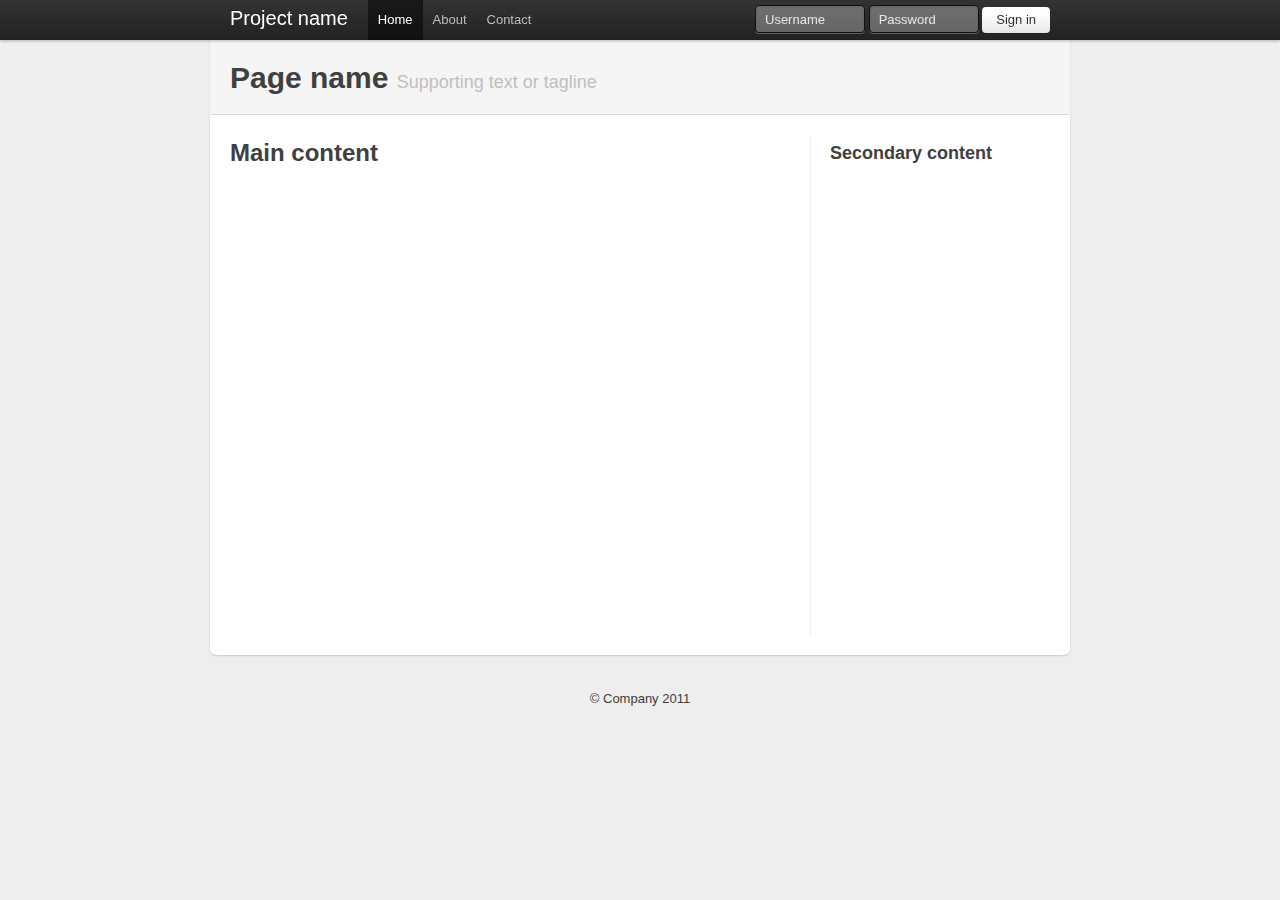
<file: lib/twitter-bootstrap/examples/container-app.html>
<!DOCTYPE html>
<html lang="en">
  <head>
    <meta charset="utf-8">
    <title>Bootstrap, from Twitter</title>
    <meta name="description" content="">
    <meta name="author" content="">

    <!-- Le HTML5 shim, for IE6-8 support of HTML elements -->
    <!--[if lt IE 9]>
      <script src="http://html5shim.googlecode.com/svn/trunk/html5.js"></script>
    <![endif]-->

    <!-- Le styles -->
    <link href="../bootstrap.css" rel="stylesheet">
    <style type="text/css">
      /* Override some defaults */
      html, body {
        background-color: #eee;
      }
      body {
        padding-top: 40px; /* 40px to make the container go all the way to the bottom of the topbar */
      }
      .container > footer p {
        text-align: center; /* center align it with the container */
      }
      .container {
        width: 820px; /* downsize our container to make the content feel a bit tighter and more cohesive. NOTE: this removes two full columns from the grid, meaning you only go to 14 columns and not 16. */
      }

      /* The white background content wrapper */
      .content {
        background-color: #fff;
        padding: 20px;
        margin: 0 -20px; /* negative indent the amount of the padding to maintain the grid system */
        -webkit-border-radius: 0 0 6px 6px;
           -moz-border-radius: 0 0 6px 6px;
                border-radius: 0 0 6px 6px;
        -webkit-box-shadow: 0 1px 2px rgba(0,0,0,.15);
           -moz-box-shadow: 0 1px 2px rgba(0,0,0,.15);
                box-shadow: 0 1px 2px rgba(0,0,0,.15);
      }

      /* Page header tweaks */
      .page-header {
        background-color: #f5f5f5;
        padding: 20px 20px 10px;
        margin: -20px -20px 20px;
      }

      /* Styles you shouldn't keep as they are for displaying this base example only */
      .content .span10,
      .content .span4 {
        min-height: 500px;
      }
      /* Give a quick and non-cross-browser friendly divider */
      .content .span4 {
        margin-left: 0;
        padding-left: 19px;
        border-left: 1px solid #eee;
      }

      .topbar .btn {
        border: 0;
      }

    </style>

    <!-- Le fav and touch icons -->
    <link rel="shortcut icon" href="images/favicon.ico">
    <link rel="apple-touch-icon" href="images/apple-touch-icon.png">
    <link rel="apple-touch-icon" sizes="72x72" href="images/apple-touch-icon-72x72.png">
    <link rel="apple-touch-icon" sizes="114x114" href="images/apple-touch-icon-114x114.png">
  </head>

  <body>

    <div class="topbar">
      <div class="fill">
        <div class="container">
          <a class="brand" href="#">Project name</a>
          <ul class="nav">
            <li class="active"><a href="#">Home</a></li>
            <li><a href="#about">About</a></li>
            <li><a href="#contact">Contact</a></li>
          </ul>
          <form action="" class="pull-right">
            <input class="input-small" type="text" placeholder="Username">
            <input class="input-small" type="password" placeholder="Password">
            <button class="btn" type="submit">Sign in</button>
          </form>
        </div>
      </div>
    </div>

    <div class="container">

      <div class="content">
        <div class="page-header">
          <h1>Page name <small>Supporting text or tagline</small></h1>
        </div>
        <div class="row">
          <div class="span10">
            <h2>Main content</h2>
          </div>
          <div class="span4">
            <h3>Secondary content</h3>
          </div>
        </div>
      </div>

      <footer>
        <p>&copy; Company 2011</p>
      </footer>

    </div> <!-- /container -->

  </body>
</html>
</file>
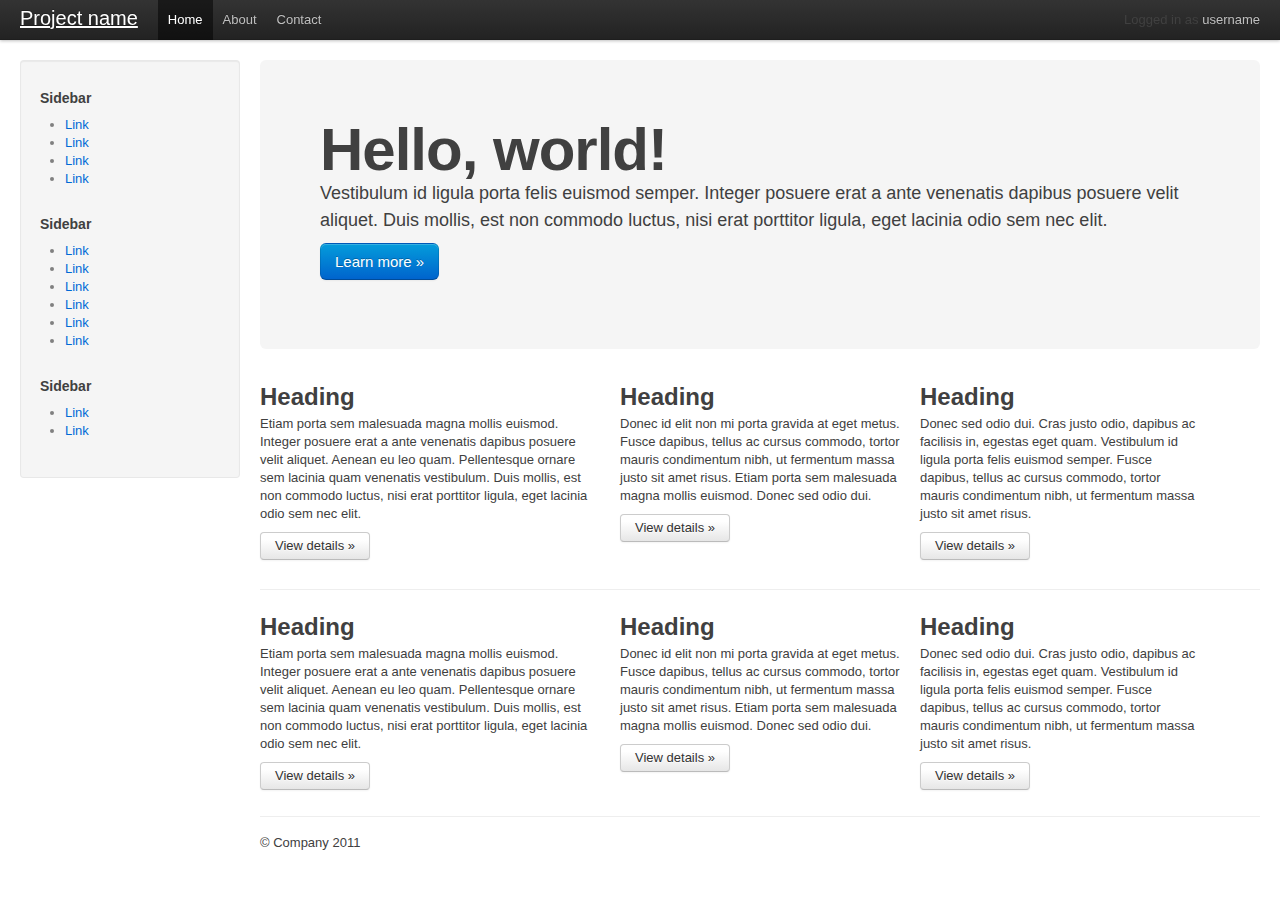
<file: lib/twitter-bootstrap/examples/fluid.html>
<!DOCTYPE html>
<html lang="en">
  <head>
    <meta charset="utf-8">
    <title>Bootstrap, from Twitter</title>
    <meta name="description" content="">
    <meta name="author" content="">

    <!-- Le HTML5 shim, for IE6-8 support of HTML elements -->
    <!--[if lt IE 9]>
      <script src="http://html5shim.googlecode.com/svn/trunk/html5.js"></script>
    <![endif]-->

    <!-- Le styles -->
    <link href="../bootstrap.css" rel="stylesheet">
    <style type="text/css">
      body {
        padding-top: 60px;
      }
    </style>

    <!-- Le fav and touch icons -->
    <link rel="shortcut icon" href="images/favicon.ico">
    <link rel="apple-touch-icon" href="images/apple-touch-icon.png">
    <link rel="apple-touch-icon" sizes="72x72" href="images/apple-touch-icon-72x72.png">
    <link rel="apple-touch-icon" sizes="114x114" href="images/apple-touch-icon-114x114.png">
  </head>

  <body>

    <div class="topbar">
      <div class="topbar-inner">
        <div class="container-fluid">
          <a class="brand" href="#">Project name</a>
          <ul class="nav">
            <li class="active"><a href="#">Home</a></li>
            <li><a href="#about">About</a></li>
            <li><a href="#contact">Contact</a></li>
          </ul>
          <p class="pull-right">Logged in as <a href="#">username</a></p>
        </div>
      </div>
    </div>

    <div class="container-fluid">
      <div class="sidebar">
        <div class="well">
          <h5>Sidebar</h5>
          <ul>
            <li><a href="#">Link</a></li>
            <li><a href="#">Link</a></li>
            <li><a href="#">Link</a></li>
            <li><a href="#">Link</a></li>
          </ul>
          <h5>Sidebar</h5>
          <ul>
            <li><a href="#">Link</a></li>
            <li><a href="#">Link</a></li>
            <li><a href="#">Link</a></li>
            <li><a href="#">Link</a></li>
            <li><a href="#">Link</a></li>
            <li><a href="#">Link</a></li>
          </ul>
          <h5>Sidebar</h5>
          <ul>
            <li><a href="#">Link</a></li>
            <li><a href="#">Link</a></li>
          </ul>
        </div>
      </div>
      <div class="content">
        <!-- Main hero unit for a primary marketing message or call to action -->
        <div class="hero-unit">
          <h1>Hello, world!</h1>
          <p>Vestibulum id ligula porta felis euismod semper. Integer posuere erat a ante venenatis dapibus posuere velit aliquet. Duis mollis, est non commodo luctus, nisi erat porttitor ligula, eget lacinia odio sem nec elit.</p>
          <p><a class="btn primary large">Learn more &raquo;</a></p>
        </div>

        <!-- Example row of columns -->
        <div class="row">
          <div class="span6">
            <h2>Heading</h2>
            <p>Etiam porta sem malesuada magna mollis euismod. Integer posuere erat a ante venenatis dapibus posuere velit aliquet. Aenean eu leo quam. Pellentesque ornare sem lacinia quam venenatis vestibulum. Duis mollis, est non commodo luctus, nisi erat porttitor ligula, eget lacinia odio sem nec elit.</p>
            <p><a class="btn" href="#">View details &raquo;</a></p>
          </div>
          <div class="span5">
            <h2>Heading</h2>
             <p>Donec id elit non mi porta gravida at eget metus. Fusce dapibus, tellus ac cursus commodo, tortor mauris condimentum nibh, ut fermentum massa justo sit amet risus. Etiam porta sem malesuada magna mollis euismod. Donec sed odio dui. </p>
            <p><a class="btn" href="#">View details &raquo;</a></p>
         </div>
          <div class="span5">
            <h2>Heading</h2>
            <p>Donec sed odio dui. Cras justo odio, dapibus ac facilisis in, egestas eget quam. Vestibulum id ligula porta felis euismod semper. Fusce dapibus, tellus ac cursus commodo, tortor mauris condimentum nibh, ut fermentum massa justo sit amet risus.</p>
            <p><a class="btn" href="#">View details &raquo;</a></p>
          </div>
        </div>

        <hr>

        <!-- Example row of columns -->
        <div class="row">
          <div class="span6">
            <h2>Heading</h2>
            <p>Etiam porta sem malesuada magna mollis euismod. Integer posuere erat a ante venenatis dapibus posuere velit aliquet. Aenean eu leo quam. Pellentesque ornare sem lacinia quam venenatis vestibulum. Duis mollis, est non commodo luctus, nisi erat porttitor ligula, eget lacinia odio sem nec elit.</p>
            <p><a class="btn" href="#">View details &raquo;</a></p>
          </div>
          <div class="span5">
            <h2>Heading</h2>
             <p>Donec id elit non mi porta gravida at eget metus. Fusce dapibus, tellus ac cursus commodo, tortor mauris condimentum nibh, ut fermentum massa justo sit amet risus. Etiam porta sem malesuada magna mollis euismod. Donec sed odio dui. </p>
            <p><a class="btn" href="#">View details &raquo;</a></p>
         </div>
          <div class="span5">
            <h2>Heading</h2>
            <p>Donec sed odio dui. Cras justo odio, dapibus ac facilisis in, egestas eget quam. Vestibulum id ligula porta felis euismod semper. Fusce dapibus, tellus ac cursus commodo, tortor mauris condimentum nibh, ut fermentum massa justo sit amet risus.</p>
            <p><a class="btn" href="#">View details &raquo;</a></p>
          </div>
        </div>

        <footer>
          <p>&copy; Company 2011</p>
        </footer>
      </div>
    </div>

  </body>
</html>
</file>
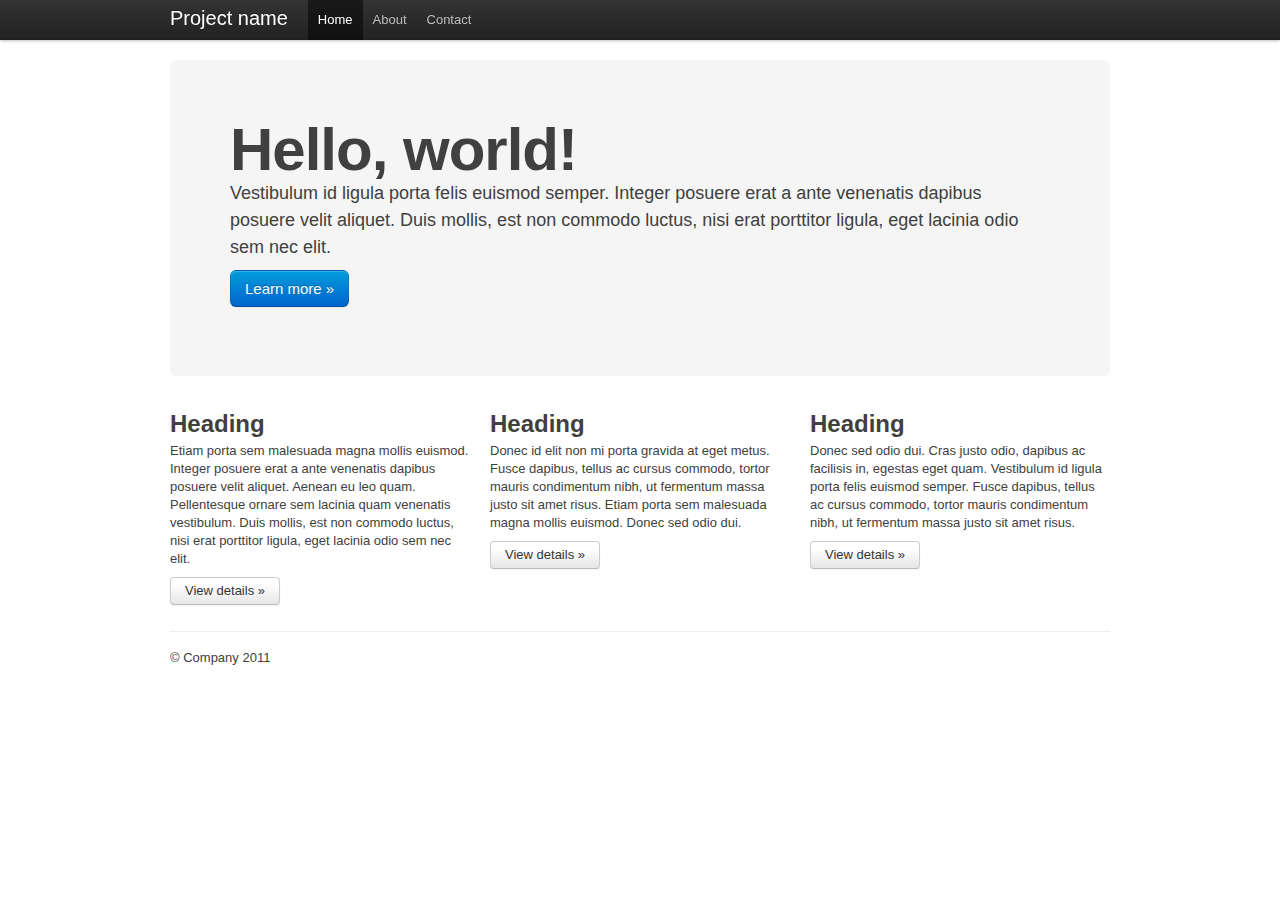
<file: lib/twitter-bootstrap/examples/hero.html>
<!DOCTYPE html>
<html lang="en">
  <head>
    <meta charset="utf-8">
    <title>Bootstrap, from Twitter</title>
    <meta name="description" content="">
    <meta name="author" content="">

    <!-- Le HTML5 shim, for IE6-8 support of HTML elements -->
    <!--[if lt IE 9]>
      <script src="http://html5shim.googlecode.com/svn/trunk/html5.js"></script>
    <![endif]-->

    <!-- Le styles -->
    <link href="../bootstrap.css" rel="stylesheet">
    <style type="text/css">
      body {
        padding-top: 60px;
      }
    </style>

    <!-- Le fav and touch icons -->
    <link rel="shortcut icon" href="images/favicon.ico">
    <link rel="apple-touch-icon" href="images/apple-touch-icon.png">
    <link rel="apple-touch-icon" sizes="72x72" href="images/apple-touch-icon-72x72.png">
    <link rel="apple-touch-icon" sizes="114x114" href="images/apple-touch-icon-114x114.png">
  </head>

  <body>

    <div class="topbar">
      <div class="fill">
        <div class="container">
          <a class="brand" href="#">Project name</a>
          <ul class="nav">
            <li class="active"><a href="#">Home</a></li>
            <li><a href="#about">About</a></li>
            <li><a href="#contact">Contact</a></li>
          </ul>
        </div>
      </div>
    </div>

    <div class="container">

      <!-- Main hero unit for a primary marketing message or call to action -->
      <div class="hero-unit">
        <h1>Hello, world!</h1>
        <p>Vestibulum id ligula porta felis euismod semper. Integer posuere erat a ante venenatis dapibus posuere velit aliquet. Duis mollis, est non commodo luctus, nisi erat porttitor ligula, eget lacinia odio sem nec elit.</p>
        <p><a class="btn primary large">Learn more &raquo;</a></p>
      </div>

      <!-- Example row of columns -->
      <div class="row">
        <div class="span-one-third">
          <h2>Heading</h2>
          <p>Etiam porta sem malesuada magna mollis euismod. Integer posuere erat a ante venenatis dapibus posuere velit aliquet. Aenean eu leo quam. Pellentesque ornare sem lacinia quam venenatis vestibulum. Duis mollis, est non commodo luctus, nisi erat porttitor ligula, eget lacinia odio sem nec elit.</p>
          <p><a class="btn" href="#">View details &raquo;</a></p>
        </div>
        <div class="span-one-third">
          <h2>Heading</h2>
           <p>Donec id elit non mi porta gravida at eget metus. Fusce dapibus, tellus ac cursus commodo, tortor mauris condimentum nibh, ut fermentum massa justo sit amet risus. Etiam porta sem malesuada magna mollis euismod. Donec sed odio dui. </p>
          <p><a class="btn" href="#">View details &raquo;</a></p>
       </div>
        <div class="span-one-third">
          <h2>Heading</h2>
          <p>Donec sed odio dui. Cras justo odio, dapibus ac facilisis in, egestas eget quam. Vestibulum id ligula porta felis euismod semper. Fusce dapibus, tellus ac cursus commodo, tortor mauris condimentum nibh, ut fermentum massa justo sit amet risus.</p>
          <p><a class="btn" href="#">View details &raquo;</a></p>
        </div>
      </div>

      <footer>
        <p>&copy; Company 2011</p>
      </footer>

    </div> <!-- /container -->

  </body>
</html>
</file>
